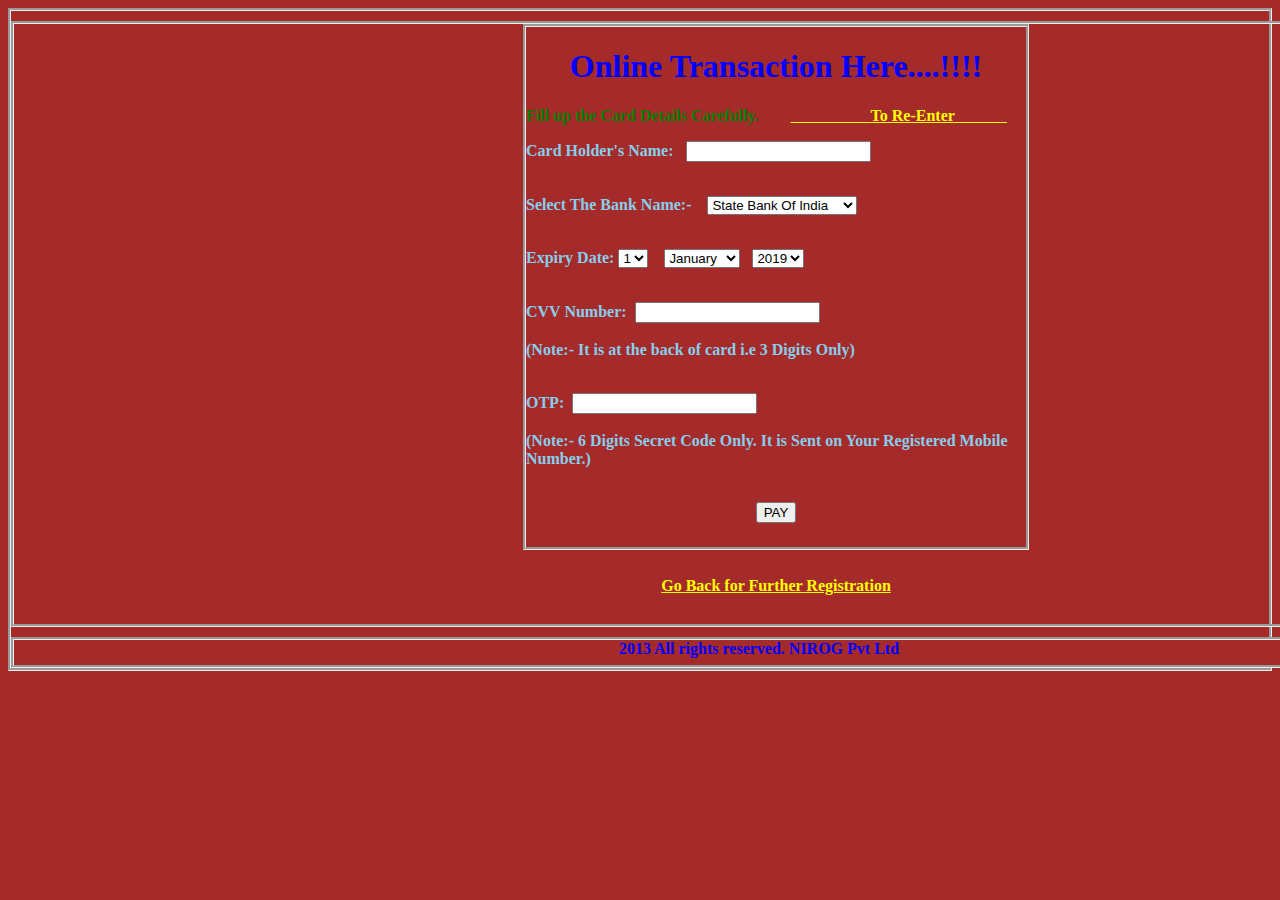
<file: pay.html>
<!DOCTYPE html>
<html>
<head>
<link rel="stylesheet" type="text/css" href="pp.css"></link>
</head>
<body style="background-color:brown">
<div class="page">
<div class="bodypart">
<div class="imagepart">
</div>
<div class="logpart">
</div>

<div class="newspart">

<h1 style="color:blue"><b> Online Transaction  Here....!!!!</b></h1>
<h4 style="color:green"><b>Fill up the Card Details Carefully. &nbsp;&nbsp;&nbsp;&nbsp;&nbsp;&nbsp;
<a href="pay.html" style="color:yellow">&nbsp;&nbsp;&nbsp;
&nbsp;&nbsp;&nbsp;&nbsp;&nbsp;&nbsp;&nbsp;&nbsp;&nbsp;&nbsp;&nbsp;
&nbsp;&nbsp;&nbsp;&nbsp;<b>To Re-Enter</b>&nbsp;&nbsp;&nbsp;&nbsp;&nbsp;&nbsp;&nbsp;&nbsp;&nbsp;&nbsp;&nbsp;&nbsp;&nbsp;</a><br>
 <p style="color:skyblue"><b>Card Holder's Name:&nbsp;&nbsp;&nbsp;<input type="text" name="fullname"></b><br><br></p>

<p style="color:skyblue"><b>Select The Bank Name:-  &nbsp;&nbsp; <select name="mm">
    <option value="o">State Bank Of India</option>
    <option value="s">Bandhan  Bank</option>
    <option value="f" >Kotak Mahindra Bank</option>
    <option value="i">Oriental Bank</option>
  </select></b><br><br>

 <p style="color:skyblue"><b>Expiry Date:</b>&nbsp;<select name="fddffdfd">
    <option value="e">1</option>
    <option value="d">2</option>
    <option value="c">3</option>
    <option value="b">4</option>
  </select>
 &nbsp;&nbsp; <select name="mm">
    <option value="o">January</option>
    <option value="s">February</option>
    <option value="f" >March</option>
    <option value="i">April</option>
  </select>
&nbsp;&nbsp;<select name="yy">
    <option value="z">2019</option>
    <option value="y">2020</option>
    <option value="u" >2021</option>
    <option value="h">2022</option>
  </select> <br> <br></p>
<p style="color:skyblue"><b>CVV Number:&nbsp;&nbsp;<input type="text" name="ame"></b><br><br>(Note:- It is at the back of card i.e 3 Digits Only)<br><br></p>
<p style="color:skyblue"><b>OTP:&nbsp;&nbsp;<input type="text" name="ame"></b><br><br>(Note:- 6 Digits Secret Code Only. It is Sent on Your Registered Mobile Number.)<br><br></p>
<center><button type="button" onclick="alert('Thank You....!!!!!!  You have done the Payment....!!!!')">PAY</button> </center><br><br><br>
<a href="web.html" style="color:yellow">
<b><center>Go Back for Further Registration</center></b></a><br><br><br>

</form>
</div>
</div>

<div class="footerpart">
<center><span style="color:blue">2013 All rights reserved. NIROG Pvt Ltd</span></center>
</div>
</div>
</body>
</html>
</file>
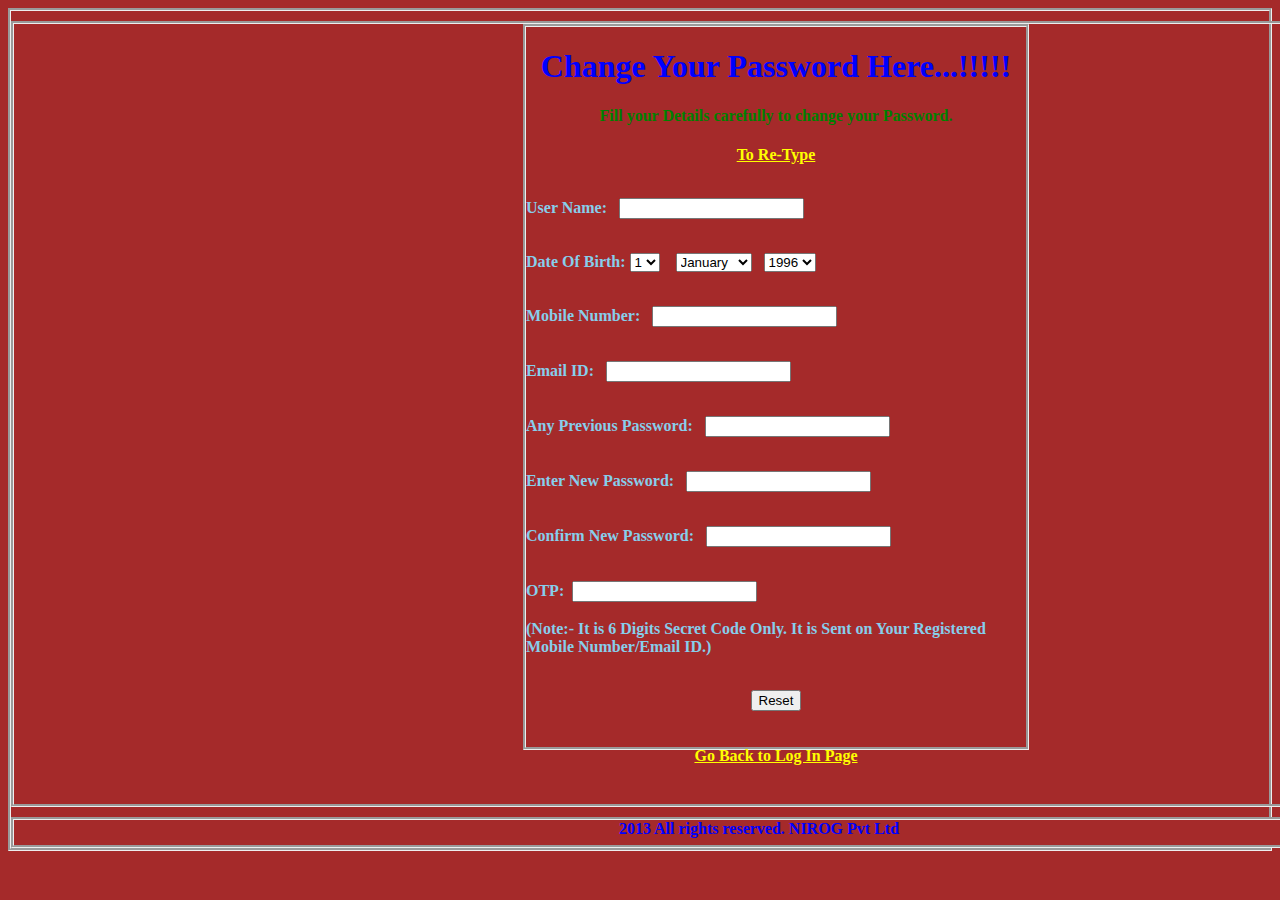
<file: psw.html>
<!DOCTYPE html>
<html>
<head>
<link rel="stylesheet" type="text/css" href="psw.css"></link>
</head>
<body style="background-color:brown">
<div class="page">
<div class="bodypart">
<div class="imagepart">
</div>
<div class="logpart">
</div>

<div class="newspart">

<h1 style="color:blue"><b><center>Change Your Password Here...!!!!!</center></b></h1>
<h4 style="color:green"><b><center>Fill your Details carefully to change your Password.</center></h4>
<a href="psw.html" style="color:yellow"><b><center>To Re-Type</center></b></a><br>
 <p style="color:skyblue"><b>User Name:&nbsp;&nbsp;&nbsp;<input type="text" name="fullname"></b><br><br></p>
 <p style="color:skyblue"><b>Date Of Birth:</b>&nbsp;<select name="fddffdfd">
    <option value="e">1</option>
    <option value="d">2</option>
    <option value="c">3</option>
    <option value="b">4</option>
  </select>
 &nbsp;&nbsp; <select name="mm">
    <option value="o">January</option>
    <option value="s">February</option>
    <option value="f" >March</option>
    <option value="i">April</option>
  </select>
&nbsp;&nbsp;<select name="yy">
    <option value="z">1996</option>
    <option value="y">1997</option>
    <option value="u" >1998</option>
    <option value="h">1999</option>
  </select> <br> <br></p>
 <p style="color:skyblue"><b>Mobile Number:&nbsp;&nbsp;&nbsp;<input type="text" name="fullname"></b><br><br></p>
 <p style="color:skyblue"><b>Email ID:&nbsp;&nbsp;&nbsp;<input type="text" name="fullname"></b><br><br></p>
 <p style="color:skyblue"><b>Any Previous Password:&nbsp;&nbsp;&nbsp;<input type="text" name="fullname"></b><br><br></p>
 <p style="color:skyblue"><b>Enter New Password:&nbsp;&nbsp;&nbsp;<input type="text" name="fullname"></b><br><br></p>
 <p style="color:skyblue"><b>Confirm New Password:&nbsp;&nbsp;&nbsp;<input type="text" name="fullname"></b><br><br></p>
<p style="color:skyblue"><b>OTP:&nbsp;&nbsp;<input type="text" name="ame"></b><br><br>(Note:- It is  6 Digits Secret Code Only. It is Sent on Your Registered Mobile Number/Email ID.)<br><br></p>
<center><button type="button" onclick="alert('Thank You....!!!!!!  You have successfully changed your password....!!!!')">Reset</button> </center><br><br>
<a href="ss.html" style="color:yellow">
<center><b>Go Back to Log In Page </b></a></center><br><br>

</form>
</div>
</div>

<div class="footerpart">
<center><span style="color:blue">2013 All rights reserved. NIROG Pvt Ltd</span></center>
</div>
</div>
</body>
</html>
</file>
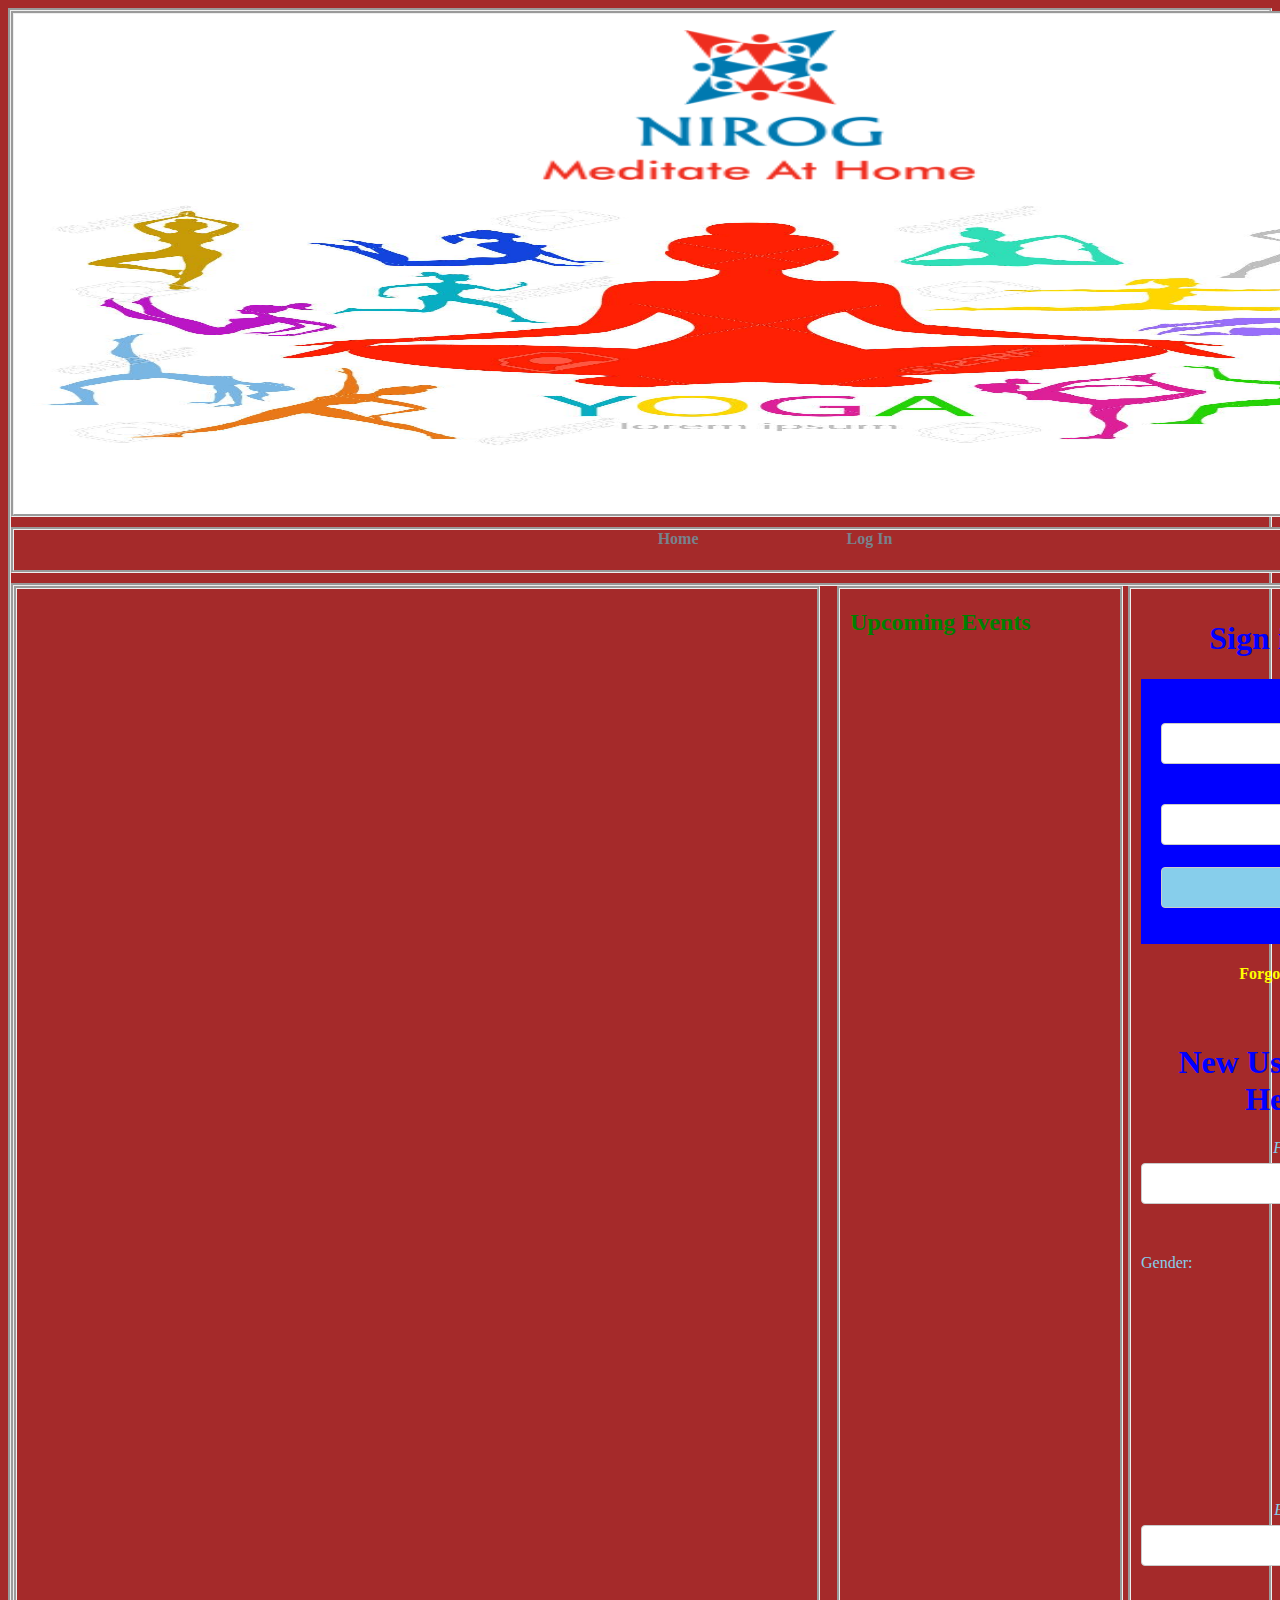
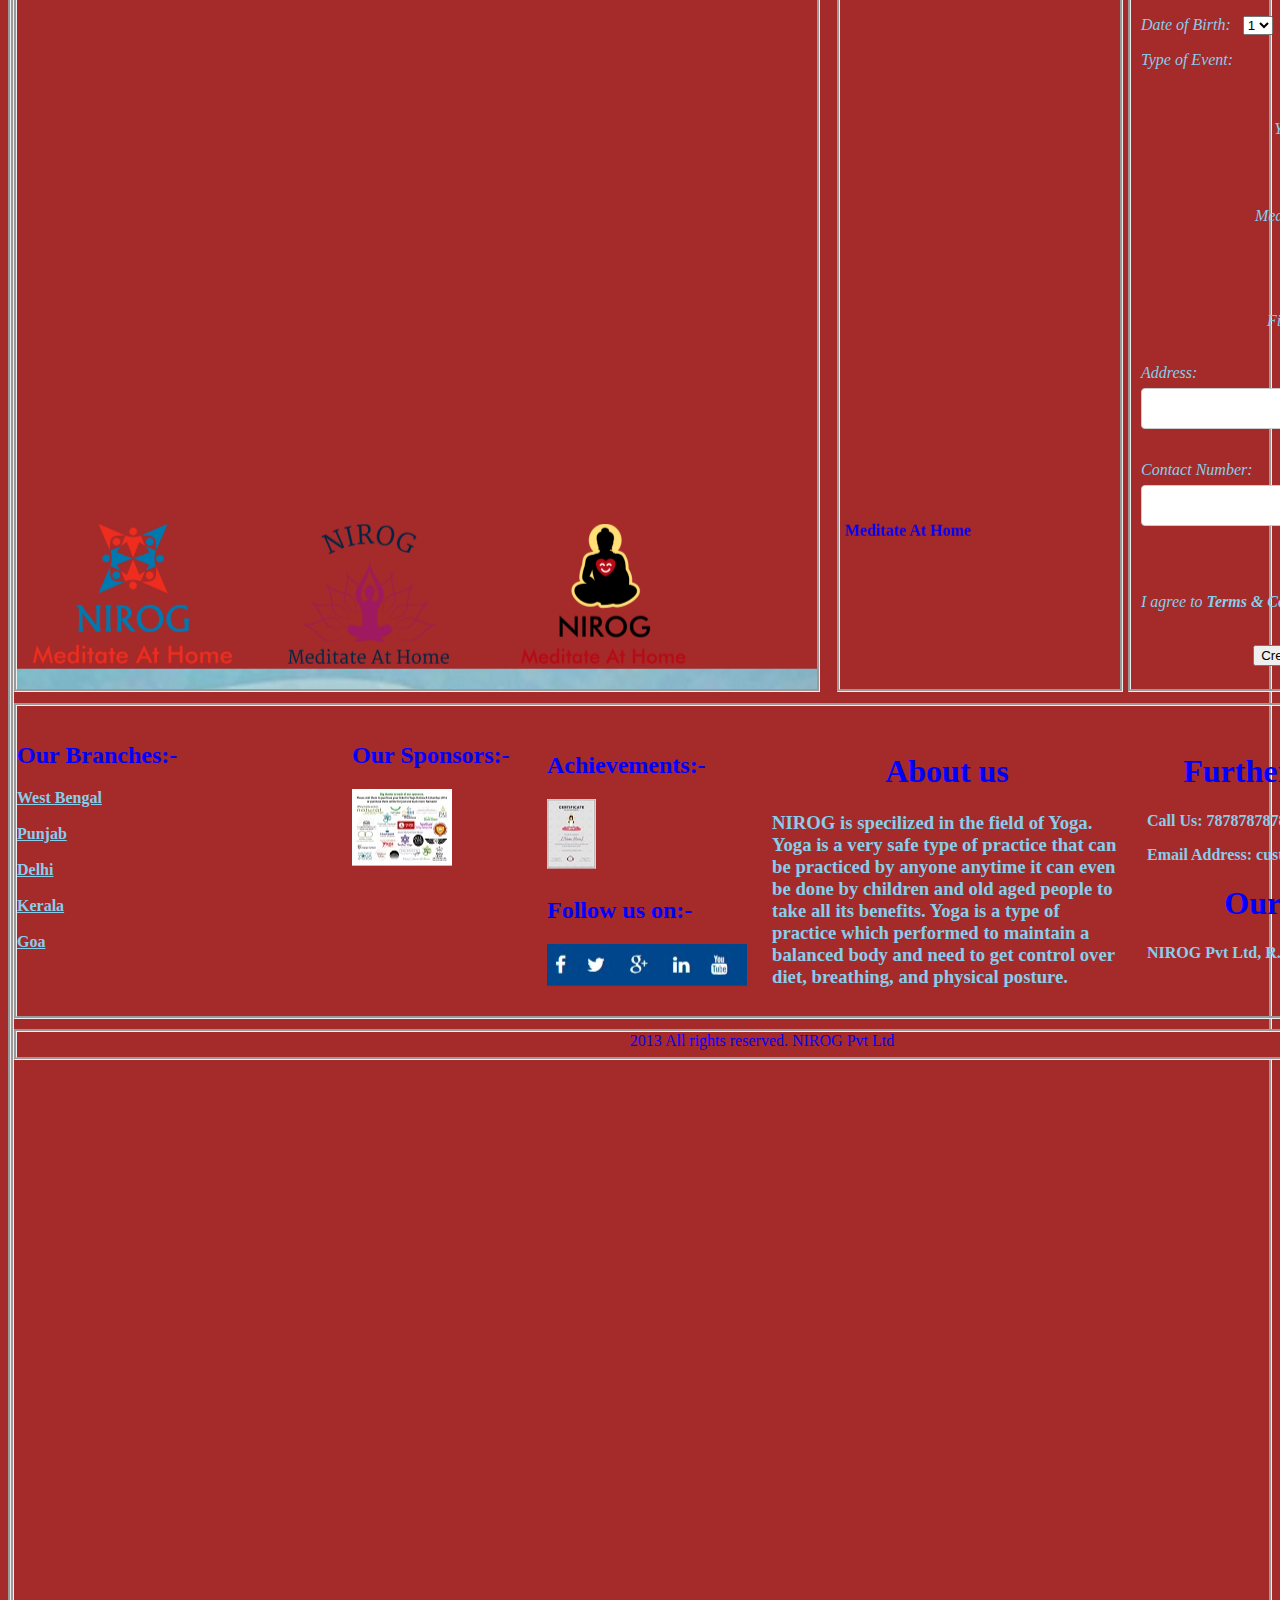
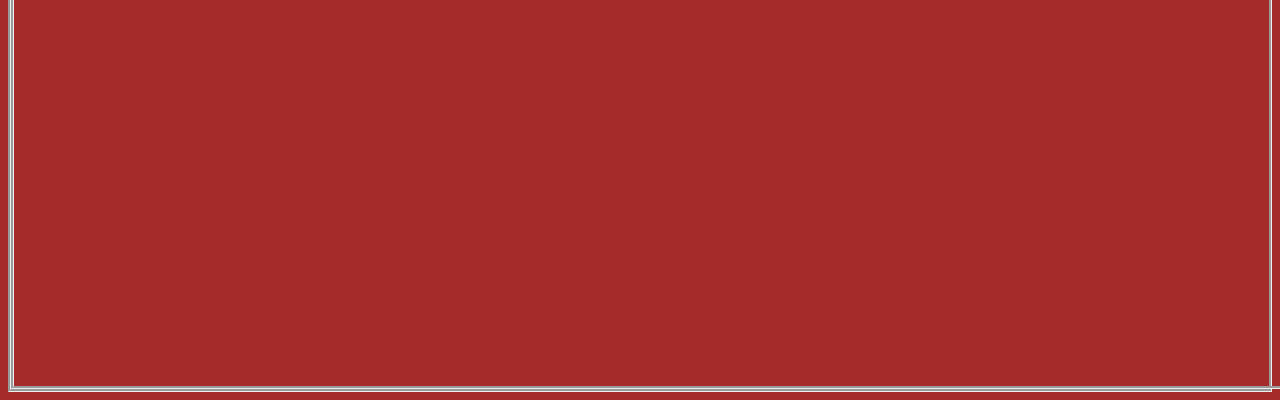
<file: ss.html>
<!DOCTYPE html>
<html>
<head>
<link rel="stylesheet" type="text/css" href="ll.css"></link>
<style>

    input {
      width: 100%;
      padding: 12px;
      border: 1px solid #ccc;
      border-radius: 4px;
      box-sizing: border-box;
      margin-top: 6px;
      margin-bottom: 16px;
    }
    
    /* Style the submit button */
    input[type=submit] {
      background-color: skyblue;
      color: white;
    }
    .container {
      background-color:blue;
      padding: 20px;
    }
    
    
    #message {
      display:none;
      background:blue;
      color:violet;
      position: relative;
      padding: 20px;
      margin-top: 10px;
    }
    
    #message p {
      padding: 10px 35px;
      font-size: 18px;
    }
    
    .valid {
      color: skyblue;
    }
    
    .valid:before {
      position: relative;
      left: -35px;
      content: "?";
    }
    
    .invalid {
      color: red;
    }
    
    .invalid:before {
      position: relative;
      left: -35px;
      content: "?";
    }
    </style>

</head>
<body style="background-color:brown">
<div class="page">
<div class="headerpart">
<p><center><img src="k.jpg" width="500" height="150" alt="fjfhfd.jpg"></center></p>
<p><center><img src="l.jpg" width="1490" height="250" alt=dgffg.jpg""></center></p>
</div>
<div class="linkspart">
<center>
<a href="web.html">&nbsp&nbsp;&nbsp;&nbsp;&nbsp&nbsp;&nbsp;&nbsp&nbsp;&nbsp&nbsp;<b>Home</b>&nbsp;&nbsp&nbsp&nbsp;&nbsp;&nbsp;&nbsp&nbsp;&nbsp;&nbsp&nbsp;&nbsp&nbsp;&nbsp;&nbsp;</a>
<a href="web.html">&nbsp;&nbsp;&nbsp;&nbsp;&nbsp;&nbsp&nbsp;&nbsp;&nbsp&nbsp;&nbsp;&nbsp&nbsp;&nbsp;&nbsp&nbsp;&nbsp;&nbsp&nbsp;&nbsp;&nbsp;<b>Log In</b>&nbsp;&nbsp;&nbsp;</a>
</center>
</div>
<div class="bodypart">
<div class="imagepart">
 <marquee behavior="scroll" direction="up" height="100%" scrollamount="20"   
         onmouseover="this.stop();"
           onmouseout="this.start();">
<h3 style="color:skyblue> Advertisement</h3>
  </marquee>
 <marquee behavior="scroll" direction="up" height="100%" scrollamount="20"   
         onmouseover="this.stop();"
           onmouseout="this.start();">

 <img src="k.jpg"alt="k.jpg">
    <img src="i.jpg"alt="i.jpg">
    <img src="j.jpg" alt="j.jpg">
    <img src="d.jpg"alt="d.jpg">
    <img src="c.jpg" alt="c.jpg">
    <img src="b.jpg"alt="b.jpg">

 <img src="k.jpg"alt="k.jpg">
    <img src="i.jpg"alt="i.jpg">
    <img src="j.jpg" alt="j.jpg">
    <img src="d.jpg"alt="d.jpg">
    <img src="c.jpg" alt="c.jpg">
    <img src="b.jpg"alt="b.jpg">

 <img src="k.jpg"alt="k.jpg">
    <img src="i.jpg"alt="i.jpg">
    <img src="j.jpg" alt="j.jpg">
    <img src="d.jpg"alt="d.jpg">
    <img src="c.jpg" alt="c.jpg">
    <img src="b.jpg"alt="b.jpg">

 <img src="k.jpg"alt="k.jpg">
    <img src="i.jpg"alt="i.jpg">
    <img src="j.jpg" alt="j.jpg">
    <img src="d.jpg"alt="d.jpg">
    <img src="c.jpg" alt="c.jpg">
    <img src="b.jpg"alt="b.jpg">
  </marquee>
</div>
<div class="logpart">
<h1 style="color:blue">Sign in/Sign Up</h1>
    <div class="container">
      <form action="web.html">
        <label for="usrname" style="color:skyblue"><center><b>Username</b></center></label>
        <input type="text" id="usrname" name="usrname" required>
    
       <label for="psw" style="color:skyblue"><center><b>Password</b></center></label>
        <input type="password" id="psw" name="psw" pattern="(?=.*\d)(?=.*[a-z])(?=.*[A-Z]).{8,}" title="Must contain at least one number and one uppercase and lowercase letter, and at least 8 or more characters" required>
        
        <input type="submit" value="Submit">
      </form>

</div>


<h4 style="color:yellow"><b> <center> Forgot Password....!!!!</center></b></h4>
 <a href="psw.html"><center>Click Here</center>
</a>
</form>
<h1 style="color:blue"><center><b> New User....Register Here....!!!!</b></center></h1>
<form>
 <cite style="color:skyblue"><center>Full Name:&nbsp;&nbsp;&nbsp;<input type="text" name="fullname"></center><br></cite>
<p style="color:skyblue">Gender:</p>
 <cite style="color:skyblue"> <center><input type="radio" name="gender" value="male"> Male</center></cite><br>
 <cite style="color:skyblue"> <center><input type="radio" name="gender" value="female"> Female</center></cite><br>
 <cite style="color:skyblue"> <center><input type="radio" name="gender" value="others"> Others</center></cite><br>
 <cite style="color:skyblue"><center>E-Mail ID:&nbsp;&nbsp;&nbsp;<input type="text" name="fullname"></center><cite><br>
<p style="color:skyblue">Date of Birth:&nbsp;&nbsp;&nbsp;<select name="dob">
    <option value="e">1</option>
    <option value="d">2</option>
    <option value=c">3</option>
    <option value="b">4</option>
  </select>
 &nbsp;&nbsp; <select name="mm">
    <option value="o">January</option>
    <option value="s">February</option>
    <option value="f" >March</option>
    <option value="i">April</option>
  </select>
&nbsp;&nbsp;<select name="yy">
    <option value="z">1991</option>
    <option value="y">1992</option>
    <option value="u" >1993</option>
    <option value="h">1994</option>
  </select><br></p>
<p style="color:skyblue">Type of Event:&nbsp;</p>
<p style="color:skyblue"><center><input type="radio" name="g" value="yog">Yoga Session</center><br></p>
<p style="color:skyblue">  <center><input type="radio" name="g" value="med">Meditation Session</center><br></p>
 <p style="color:skyblue"><center>&nbsp;&nbsp;&nbsp;&nbsp; &nbsp; &nbsp;&nbsp;&nbsp;&nbsp;&nbsp;&nbsp;&nbsp;&nbsp;&nbsp;&nbsp;&nbsp;&nbsp;&nbsp;&nbsp;&nbsp;&nbsp; <input type="radio" name="g" value="fit">Fitness Session</center><br></p>
<p style="color:skyblue">Address:&nbsp;&nbsp;<input type="text" name="address"><br></p>
<p style="color:skyblue">Contact Number:&nbsp;&nbsp;<input type="text" name="ame"><br></p>
  <p  style="color:skyblue"><input type="checkbox" name="veh3" value="Boat" >I agree to <b>Terms & Conditions</b> of <b>NIROG.</b><br><br></p>
<center><button type="button" onclick="alert('Thank You....!!!!!!  Your Account is Created....Now You can log in to your account....!!!!')">Create an Account</button><br><br><center>
</form>
</div>
<div class="newspart">
<h2>Upcoming Events</h2>
<div class="news">
<marquee direction="up" height="100%" onmouseover="this.stop();" onmouseout="this.start();">
<h4>Meditate At Home</h4>
<p style="color:skyblue"><b>We are organising Meditate At Home  to rejuvenate your life and make it blissful.</b></p>
<a href="news.html">Click Here to Know More.....!!!!</a>
<h4>Yoga Day</h4>
<p style="color:skyblue"><b>We are celebrating Yoga Day. Join Us...!!</b></p>
<a href="news.html">Click Here to Know More.....!!!!</a>
<h4>Talk With Yoga Mentors</h4>
<p style="color:skyblue"><b>We are Organising a small talk with the eminent mentors of Yoga And Meditation.</b></p>
<a href="news.html">Click Here to Know More.....!!!!</a>
<h4>Breathing is an Excercise</h4>
<p style="color:skyblue"><b>We are organising an event for Breathing is An Exercise.</b></p>
<a href="news.html">Click Here to Know More.....!!!!</a>
<h4>Live Session on Health And Fitness</h4>
<p style="color:skyblue"><b>We are organising a live session where you can understand the important of health and fitness. </b></p>
<a href="news.html">Click Here to Know More.....!!!!</a>
<h4>Webinar on Yoga And Meditation</h4>
<p style="color:skyblue"><b> We are organisingan event for  all people to let you kmow how important is it to give time yourself time and do yoga or meditation. </b> </p>
<a href="news.html">Click Here to Know More.....!!!!</a>
<h4>Yog Summit</h4>
<p style="color:skyblue"><b>We are organising a summit for Yoga And Meditate to make healthy living society.</b></p>
<a href="news.html">Click Here to Know More.....!!!!</a>
<h4>Training And Internships</h4>
<p style="color:skyblue"><b> If you want to get with NIROG , then come join us.</b></p>
<a href="news.html">Click Here to Know More.....!!!!</a>
</marquee>
</div>
</div>
<div class="frther">
<p>
<img�src="jul.jpg"�alt="kk.jpg">
</p>
<div class="info">
<h2 style="color:Blue">
Our Branches:-
</h2>
<a href="web.html" style="color:skyblue"><b>West Bengal</b></a><br><br>
<a href="web.html" style="color:skyblue"><b>Punjab</b></a><br><br>
<a href="web.html" style="color:skyblue"><b>Delhi</b></a><br><br>
<a href="web.html" style="color:skyblue"><b>Kerala</b></a><br><br>
<a href="web.html" style="color:skyblue"><b>Goa</b></a><br><br>
</div>

<div class="add">
<h1  style="color:blue">
Further Assistance:-
</h1>
<p  style="color:skyblue">
<b>Call Us: 7878787878</b>
</p>
<p  style="color:skyblue">
<b>Email Address: customercare@nirog.co.in</b>
</p>
<h1  style="color:blue">
Our Address:-
</h1>
<p  style="color:skyblue">
<b>NIROG Pvt Ltd, R.K.Street, Punjab:-322123</b>
</p>
</div>
<div class="ltn">
<h1  style="color:blue">
About us
</h1>
<h3  style="color:skyblue"><b>NIROG is specilized in the field of Yoga. Yoga is a very safe type of practice that can be practiced by anyone anytime it can even be done by children and old aged people to take all its benefits.

Yoga is a type of practice which performed to maintain a balanced body and need to get control over diet, breathing, and physical posture.</b> <h3>
</div>
<div class="aptn">
<h2 style="color:Blue">
Achievements:-
</h2>
<p>
<marquee behavior="scroll" direction="up" height="100%" scrollamount="2" onmouseover="this.stop();" onmouseout="this.start();">
 <img src="m.jpg"alt="aaaa.jpg">
  </marquee>
</p>
<h2 style="color:Blue">
Follow us on:-
</h2>
<p>
<marquee behavior="scroll" direction="up" height="100%" scrollamount="2" onmouseover="this.stop();" onmouseout="this.start();">
 <img src="ju.jpg"alt="aaaa.jpg">
  </marquee>
</p>
</div>
<div class="sponsors">
<h2 style="color:Blue">
Our Sponsors:-
</h2>
<p>
<marquee behavior="scroll" direction="up" height="100%" scrollamount="2" onmouseover="this.stop();" onmouseout="this.start();">
 <img src="n.jpg"alt="aaaa.jpg">
</marquee>
</p>
</div>
</div>
<div class="footerpart">
<center><span style="color:blue">2013 All rights reserved. NIROG Pvt Ltd</span></center>
</div>

</div>
</body>
</html>
</file>
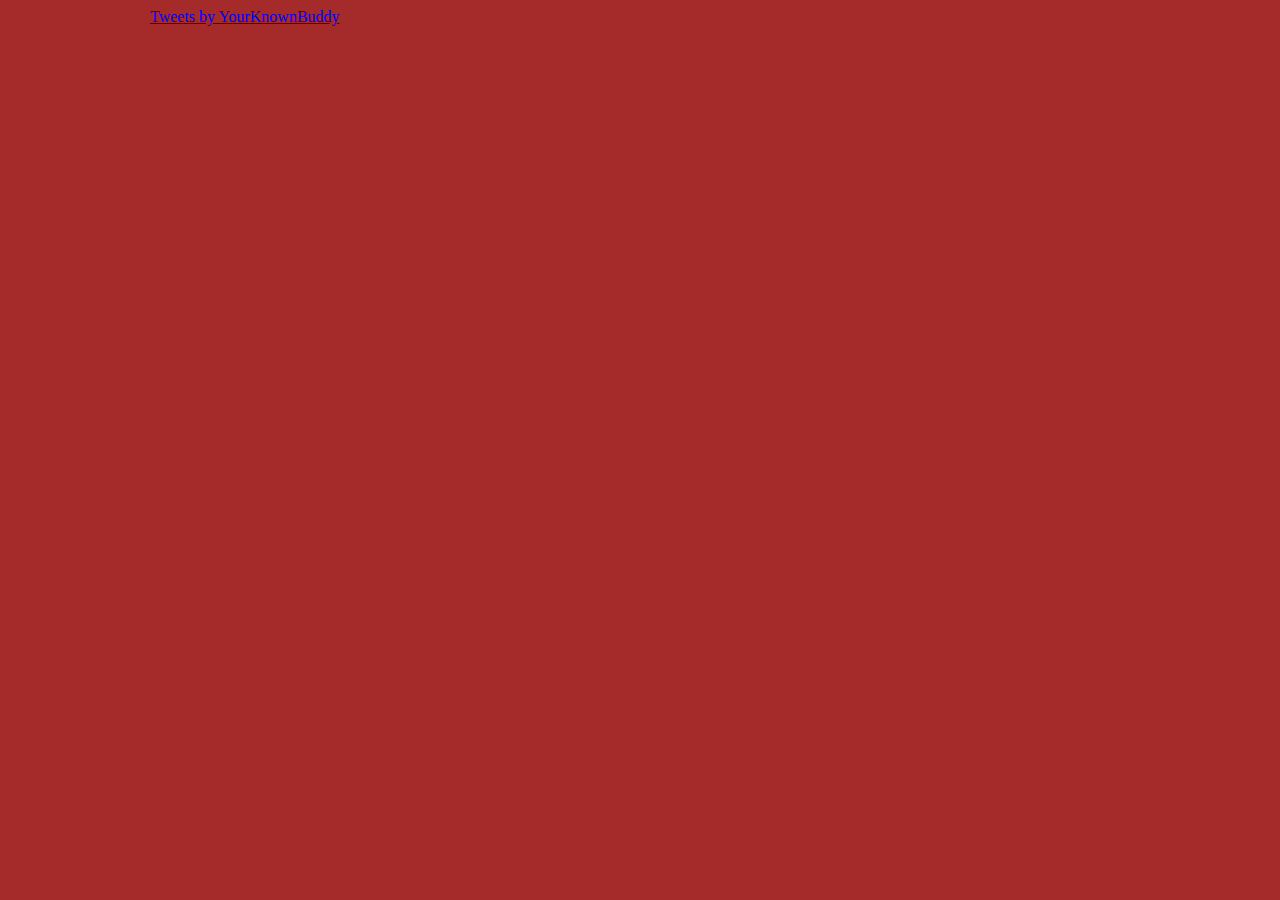
<file: Twitterfeeds.html>
<html lang="en">
<head>
    <meta charset="UTF-8">
    <meta name="viewport" content="width=device-width, initial-scale=1.0">
    <title>TwitterFeed</title>
</head>
    <body bgcolor="brown" leftmargin="150px">
        <a style="align-self: center;" class="twitter-timeline" data-lang="en" data-width="1200" data-theme="dark" href="https://twitter.com/YourKnownBuddy?ref_src=twsrc%5Etfw">Tweets by YourKnownBuddy</a> <script async src="https://platform.twitter.com/widgets.js" charset="utf-8"></script>
        </body>
</html>
</file>
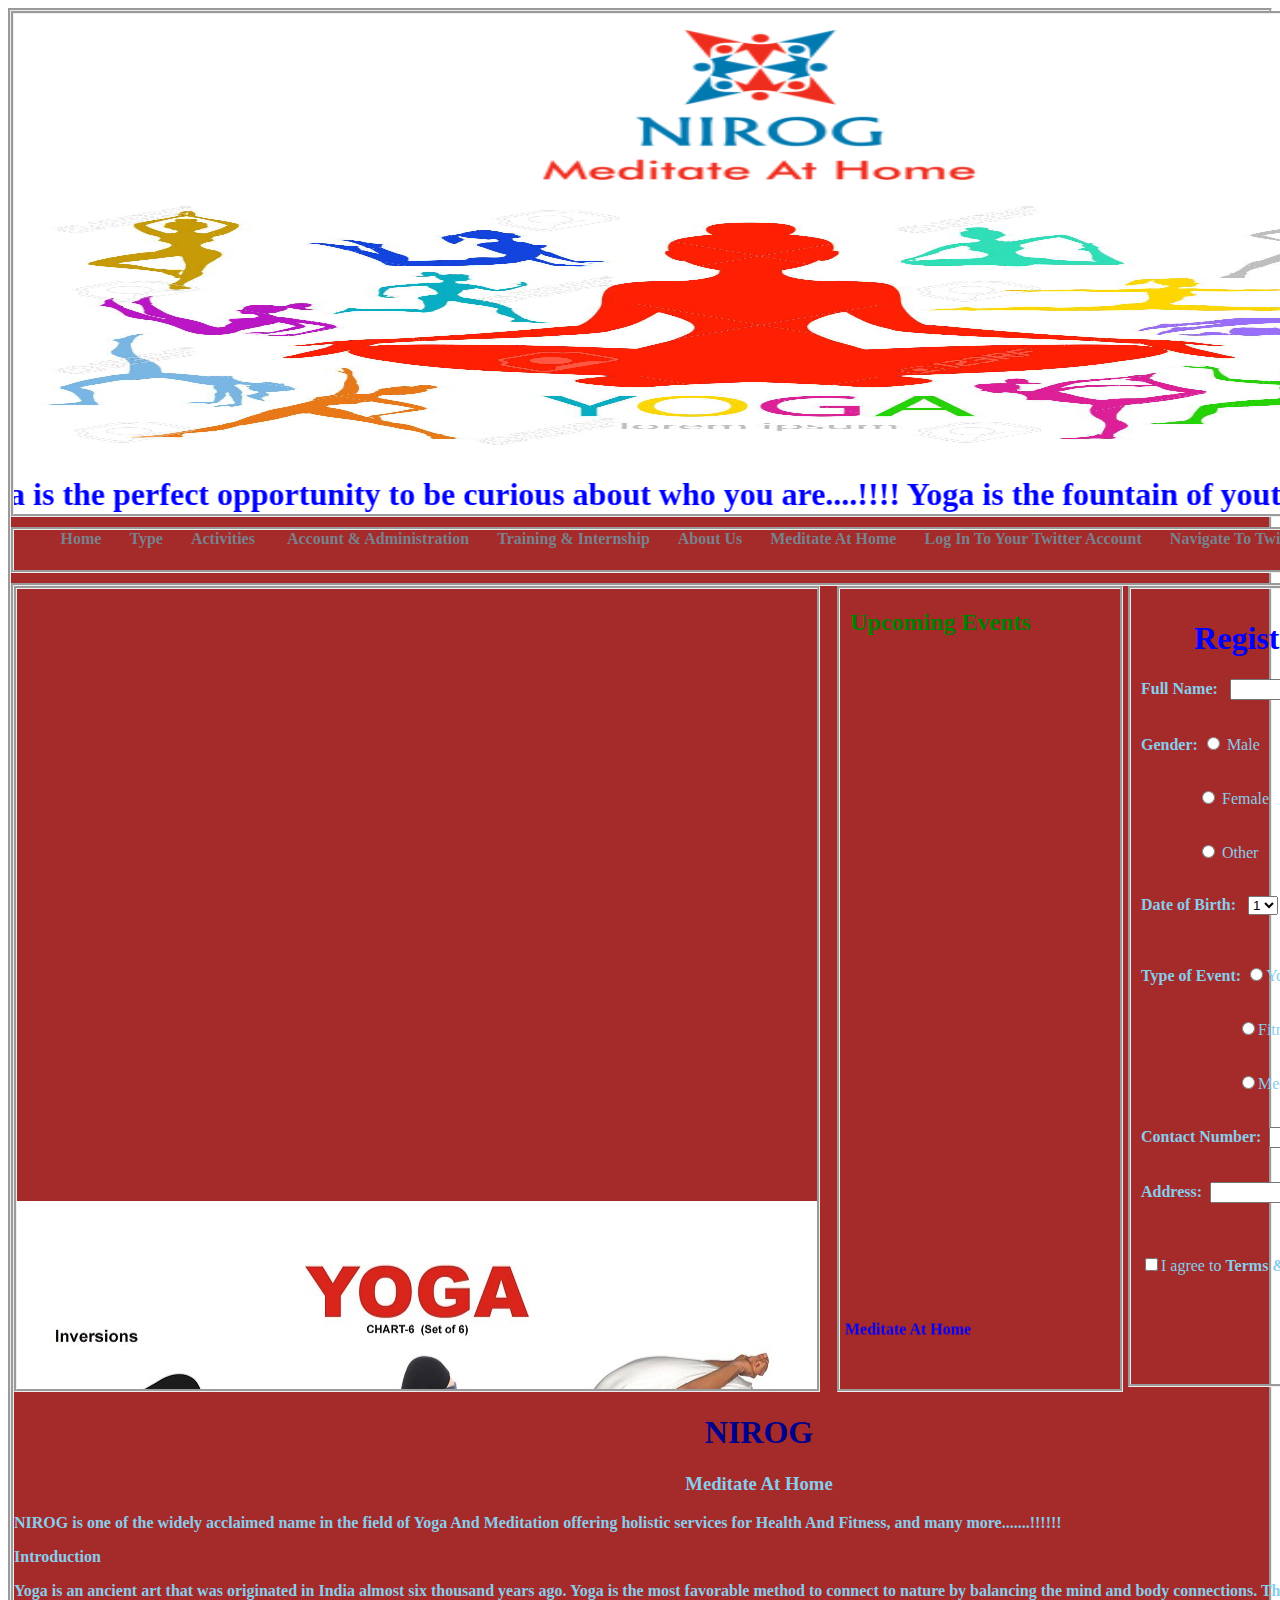
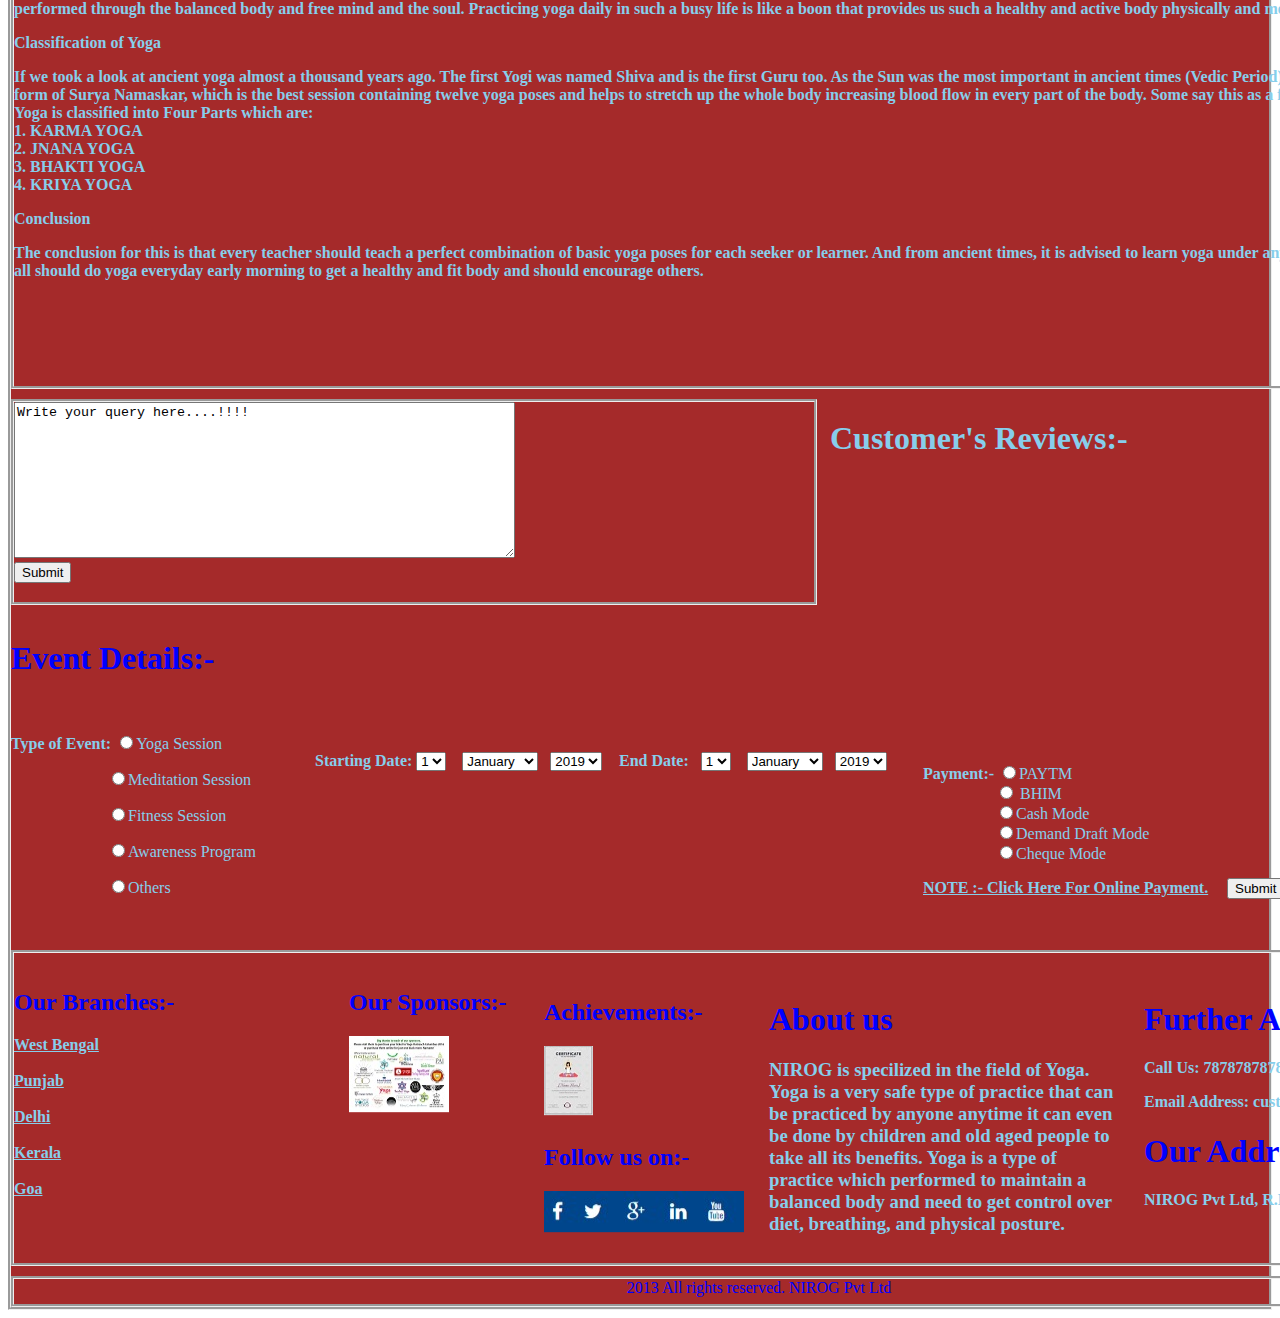
<file: web.html>
<!DOCTYPE html>
<html>
<head>
<meta name="viewport" content="width=device-width", intial-scale="1.0">
<link rel="stylesheet" type="text/css" href="css.css"></link>
</head>
<body>
<div class="page">
<div class="headerpart">
<p><center><img src="k.jpg" width="500" height="150" alt="fjfhfd.jpg"></center></p>
<p><center><img src="l.jpg" width="1490" height="250" alt=dgffg.jpg""></center></p>
 <h1 style="color:blue"><b><marquee behavior="alternate" direction="left">Yoga is the perfect opportunity to be curious about who you are....!!!! Yoga is the fountain of youth. You�re only as young as your spine is flexible.....!!!! Yoga teaches us to cure what need not be endured and endure what cannot be cured.....!!!! The attitude of gratitude is the highest yoga....!!!! </marquee></b></h1>
</div>
<div class="linkspart">
<center>
<a href="web.html">&nbsp;&nbsp;&nbsp;<b>Home</B>&nbsp;&nbsp;&nbsp;</a>
<a href="https://yogamedicine.com/guide-types-yoga-styles/">&nbsp;&nbsp;&nbsp;<b>Type</B>&nbsp;&nbsp;&nbsp;</a>
<a href="web.html">&nbsp;&nbsp;&nbsp;<b>Activities</B>&nbsp;&nbsp;&nbsp;&nbsp;</a>
<a href="web.html">&nbsp;&nbsp;&nbsp;<b>Account & Administration</B>&nbsp;&nbsp;&nbsp;</a>
<a href="web.html">&nbsp;&nbsp;&nbsp;<b>Training & Internship</B>&nbsp;&nbsp;&nbsp;</a>
<a href="web.html">&nbsp;&nbsp;&nbsp;<b>About Us</B>&nbsp;&nbsp;&nbsp;</a>
<a href="index.html">&nbsp;&nbsp;&nbsp;<b>Meditate At Home</B>&nbsp;&nbsp;&nbsp;</a>
<a href="https://twitter.com/">&nbsp;&nbsp;&nbsp;<b>Log In To Your Twitter Account</B>&nbsp;&nbsp;&nbsp;</a>
<a href="Twitterfeeds.html">&nbsp;&nbsp;&nbsp;<b>Navigate To Twitter Feeds</B>&nbsp;&nbsp;&nbsp;</a>
<a href="ss.html"><b>&nbsp;&nbsp;&nbsp;&nbsp;&nbsp;&nbsp;Log Out</b>&nbsp;&nbsp;&nbsp;&nbsp;&nbsp;&nbsp;</a>
</center>
</div>
<div class="bodypart">
<div class="imagepart">
 <marquee behavior="scroll" direction="up" height="100%" scrollamount="20" onmouseover="this.stop();" onmouseout="this.start();">
 <img src="g.jpg"alt="aaaa.jpg">
    <img src="h.jpg"alt="bb.jpg">
    <img src="f.jpg" alt="cc.jpg">
    <img src="e.jpg"alt="dd.jpg">
    <img src="g.jpg" alt="ee.jpg">
    <img src="h.jpg"alt="ff.jpg">
    <img src="f.jpg" alt="hh.jpg">
    <img src="e.jpg"alt="jj.jpg">
    <img src="g.jpg" alt="kk.jpg">
 <img src="g.jpg"alt="aaaa.jpg">
    <img src="h.jpg"alt="bb.jpg">
    <img src="f.jpg" alt="cc.jpg">
    <img src="e.jpg"alt="dd.jpg">
    <img src="g.jpg" alt="ee.jpg">
    <img src="h.jpg"alt="ff.jpg">
    <img src="f.jpg" alt="hh.jpg">
    <img src="e.jpg"alt="jj.jpg">
    <img src="g.jpg" alt="kk.jpg">
 <img src="g.jpg"alt="aaaa.jpg">
    <img src="h.jpg"alt="bb.jpg">
    <img src="f.jpg" alt="cc.jpg">
    <img src="e.jpg"alt="dd.jpg">
    <img src="g.jpg" alt="ee.jpg">
    <img src="h.jpg"alt="ff.jpg">
    <img src="f.jpg" alt="hh.jpg">
    <img src="e.jpg"alt="jj.jpg">
    <img src="g.jpg" alt="kk.jpg">
 <img src="g.jpg"alt="aaaa.jpg">
    <img src="h.jpg"alt="bb.jpg">
    <img src="f.jpg" alt="cc.jpg">
    <img src="e.jpg"alt="dd.jpg">
    <img src="g.jpg" alt="ee.jpg">
    <img src="h.jpg"alt="ff.jpg">
    <img src="f.jpg" alt="hh.jpg">
    <img src="e.jpg"alt="jj.jpg">
    <img src="g.jpg" alt="kk.jpg">

  </marquee>
</div>
<div class="logpart">
<h1 style="color:blue"><b>Registration Here</b></h1>
<form>
<p  style="color:skyblue"> <b>Full Name:</b>&nbsp;&nbsp;&nbsp;<input type="text" name="fullname"><br><br></p>
<p  style="color:skyblue"><b>Gender:</b>&nbsp;<input type="radio" name="gender" value="male"> Male<br><br></p>
 <p  style="color:skyblue"> &nbsp;&nbsp;&nbsp;&nbsp;&nbsp;&nbsp;&nbsp;&nbsp;&nbsp;&nbsp;&nbsp;&nbsp;&nbsp;&nbsp;<input type="radio" name="gender" value="female"> Female<br><br></p>
<p  style="color:skyblue"> &nbsp;&nbsp;&nbsp;&nbsp;&nbsp;&nbsp;&nbsp;&nbsp;&nbsp;&nbsp;&nbsp;&nbsp;&nbsp; <input type="radio" name="gender" value="other"> Other<br><br></p>
<p  style="color:skyblue"><b>Date of Birth:</b>&nbsp;&nbsp;&nbsp;<select name="dob"></p>
    <option value="e">1</option>
    <option value="d">2</option>
    <option value=c">3</option>
    <option value="b">4</option>
  </select>
 &nbsp;&nbsp; <select name="mm">
    <option value="o">January</option>
    <option value="s">February</option>
    <option value="f" >March</option>
    <option value="i">April</option>
  </select>
&nbsp;&nbsp;<select name="yy">
    <option value="z">1991</option>
    <option value="y">1992</option>
    <option value="u" >1993</option>
    <option value="h">1994</option>
  </select></p><br>
<p  style="color:skyblue"><b>Type of Event:</b>&nbsp;<input type="radio" name="g" value="yoga">Yoga Session<br><br></p>
 <p  style="color:skyblue">&nbsp;&nbsp;&nbsp;&nbsp; &nbsp; &nbsp;&nbsp;&nbsp;&nbsp;&nbsp;&nbsp;&nbsp;&nbsp;&nbsp;&nbsp;&nbsp;&nbsp;&nbsp;&nbsp;&nbsp;&nbsp; <input type="radio" name="g" value="Health">Fitness Session<br><br></p>
 <p  style="color:skyblue"> &nbsp;&nbsp;&nbsp;&nbsp;&nbsp; &nbsp;&nbsp;&nbsp;&nbsp;&nbsp;&nbsp;&nbsp;&nbsp;&nbsp;&nbsp;&nbsp;&nbsp;&nbsp;&nbsp;&nbsp;&nbsp;&nbsp;&nbsp;<input type="radio" name="g" value="Med">Meditation At Home<br><br></p>
<p  style="color:skyblue"><b>Contact Number:</b>&nbsp;&nbsp;<input type="text" name="ame"><br><br></p>

<p  style="color:skyblue"><b>Address:</b>&nbsp;&nbsp;<input type="text" name="address"><br><br><br></p>
  <p  style="color:skyblue"><input type="checkbox" name="veh3" value="Boat" >I agree to <b>Terms & Conditions</b> of <b>NIROG</b><br><br></p>
<center><button type="button" onclick="alert('Thank You....!!!! You have registered yourself for the upcoming event.')">Submit</button></center>
</form>
</div>
<div class="newspart">
<h2>Upcoming Events</h2>
<div class="news">
<marquee direction="up" height="100%" onmouseover="this.stop();" onmouseout="this.start();">
<h4>Meditate At Home</h4>
<p style="color:skyblue"><b>We are organising Meditate At Home  to rejuvenate your life and make it blissful.</b></p>
<a href="news.html">Click Here to Know More.....!!!!</a>
<h4>Yoga Day</h4>
<p style="color:skyblue"><b>We are celebrating Yoga Day. Join Us...!!</b></p>
<a href="news.html">Click Here to Know More.....!!!!</a>
<h4>Talk With Yoga Mentors</h4>
<p style="color:skyblue"><b>We are Organising a small talk with the eminent mentors of Yoga And Meditation.</b></p>
<a href="news.html">Click Here to Know More.....!!!!</a>
<h4>Breathing is an Excercise</h4>
<p style="color:skyblue"><b>We are organising an event for Breathing is An Exercise.</b></p>
<a href="news.html">Click Here to Know More.....!!!!</a>
<h4>Live Session on Health And Fitness</h4>
<p style="color:skyblue"><b>We are organising a live session where you can understand the important of health and fitness. </b></p>
<a href="news.html">Click Here to Know More.....!!!!</a>
<h4>Webinar on Yoga And Meditation</h4>
<p style="color:skyblue"><b> We are organisingan event for  all people to let you kmow how important is it to give time yourself time and do yoga or meditation. </b> </p>
<a href="news.html">Click Here to Know More.....!!!!</a>
<h4>Yog Summit</h4>
<p style="color:skyblue"><b>We are organising a summit for Yoga And Meditate to make healthy living society.</b></p>
<a href="news.html">Click Here to Know More.....!!!!</a>
<h4>Training And Internships</h4>
<p style="color:skyblue"><b> If you want to get with NIROG , then come join us.</b></p>
<a href="news.html">Click Here to Know More.....!!!!</a>
</marquee>
</div>
</div>
<h1 style="color:darkblue"><center><b>NIROG</b></center></h1>
<h3 style="color:skyblue"><center><b>Meditate At Home</b></center></h1>
<p style="color:skyblue"><b>NIROG is one of the widely acclaimed name in the field of Yoga And Meditation offering holistic services for Health And Fitness, and  many more.......!!!!!!</b></p>
<p style="color:skyblue">
<b> 
Introduction
</b>
</p>
<p style="color:skyblue"> 
<b> 
 Yoga is an ancient art that was originated in India almost six thousand years ago.

Yoga is the most favorable method to connect to nature by balancing the mind and body connections.

This exercise is the type of activity performed through the balanced body and free mind and the soul.

Practicing yoga daily in such a busy life is like a boon that provides us such a healthy and active body physically and mentally too.
</b>
</p>

<p style="color:skyblue">
<b> 
Classification of Yoga
</b>
</p>
<p style="color:skyblue"> 
<b> 

If we took a look at ancient yoga almost a thousand years ago.

The first Yogi was named Shiva and is the first Guru too.

As the Sun was the most important in ancient times (Vedic Period), which later on came in the form of Surya Namaskar, which is the best session containing twelve yoga poses and helps to stretch up the whole body increasing blood flow in every part of the body.

Some say this as a full-body stretch.<br>

Yoga is classified into Four Parts which are:<br>

1. KARMA YOGA<br>

2. JNANA YOGA<br>

3. BHAKTI YOGA<br>

4. KRIYA YOGA<br>
</b>
</p>


<p style="color:skyblue"> 
<b> 
Conclusion
</b>
</p>

<p style="color:skyblue"> 
<b> 
The conclusion for this is that every teacher should teach a perfect combination of basic yoga poses for each seeker or learner.

And from ancient times, it is advised to learn yoga under any yoga guru is the best. And we all should do yoga everyday early morning to get a healthy and fit body and should encourage others.
</b>
</p>

</div>
<div class="query">
<div class="querypart">
<form>
  <textarea name="message" rows="10" cols="60">Write your query here....!!!!</textarea>
  <br>
<button type="button" onclick="alert('Thank You....!!!!  You have registered your query. Your Query will be solved soon.')">Submit</button>
</form>
</div>
<div class="review">
<h3 style="color:skyblue"><b>Advertisement</b></h3>
 <marquee behavior="scroll" direction="left" height="100%" scrollamount="2" onmouseover="this.stop();" onmouseout="this.start();">
 <img src="o.jpg"alt="aaaa.jpg">
    <img src="p.jpg"alt="bb.jpg">
    <img src="q.jpg" alt="cc.jpg">
  </marquee>
</div>
<div class="sponsor">
<h1 style="color:skyblue"><b>Customer's Reviews:-</b></h1>
<marquee behavior="scroll" direction="left" height="100%" scrollamount="2" onmouseover="this.stop();" onmouseout="this.start();">
 <img src="r.jpg"alt="aaaa.jpg">
    <img src="t.png"alt="bb.jpg">
    <img src="r.jpg" alt="cc.jpg">
<img src="t.png"alt="aaaa.jpg">
    <img src="r.jpg"alt="bb.jpg">
  </marquee>
</div>
</div>
<div class="detailspart">
<h1 style="color:blue">Event Details:-</h1> <br>
<div class="type">
<form>
 <p style="color:skyblue"><b>Type of Event:</b>&nbsp;<input type="radio" name="bhher" value="yog">Yoga Session<br></p>
<p style="color:skyblue">  &nbsp;&nbsp;&nbsp;&nbsp;&nbsp;&nbsp;&nbsp;&nbsp;&nbsp;&nbsp;&nbsp;&nbsp;&nbsp;&nbsp;&nbsp;&nbsp;&nbsp;&nbsp;&nbsp;&nbsp;&nbsp;&nbsp;&nbsp;&nbsp;<input type="radio" name="der" value="med">Meditation Session<br></p>
   <p style="color:skyblue"> &nbsp;&nbsp;&nbsp;&nbsp;&nbsp;&nbsp; &nbsp;&nbsp;&nbsp;&nbsp;&nbsp;&nbsp;&nbsp;&nbsp;&nbsp;&nbsp;&nbsp;&nbsp;&nbsp;&nbsp;&nbsp;&nbsp; <input type="radio" name="der" value="fit">Fitness Session<br></p>
   <p style="color:skyblue"> &nbsp;&nbsp;&nbsp;&nbsp;&nbsp;&nbsp; &nbsp;&nbsp;&nbsp;&nbsp;&nbsp;&nbsp;&nbsp;&nbsp;&nbsp;&nbsp;&nbsp;&nbsp;&nbsp;&nbsp;&nbsp;&nbsp; <input type="radio" name="der" value="aw">Awareness Program<br></p>
 <p style="color:skyblue"> &nbsp;&nbsp;&nbsp;&nbsp;&nbsp;&nbsp; &nbsp;&nbsp;&nbsp;&nbsp;&nbsp;&nbsp;&nbsp;&nbsp;&nbsp;&nbsp;&nbsp;&nbsp;&nbsp;&nbsp;&nbsp;&nbsp; <input type="radio" name="der" value="Other">Others<br></p>
</form>
</div>
<div class="startpart">
<form>
 <p style="color:skyblue"><b>Starting Date:</b>&nbsp;<select name="fddffdfd">
    <option value="e">1</option>
    <option value="d">2</option>
    <option value="c">3</option>
    <option value="b">4</option>
  </select>
 &nbsp;&nbsp; <select name="mm">
    <option value="o">January</option>
    <option value="s">February</option>
    <option value="f" >March</option>
    <option value="i">April</option>
  </select>
&nbsp;&nbsp;<select name="yy">
    <option value="z">2019</option>
    <option value="y">2020</option>
    <option value="u" >2021</option>
    <option value="h">2022</option>
  </select> <br><br><br><br> <br><br> <br><br> </p>
</form>
</div>
<div class="endpart">
<form>
<p style="color:skyblue"><b>End Date:</b>&nbsp;&nbsp;&nbsp;<select name="fdgggfgfffb">
    <option value="e">1</option>
    <option value="d">2</option>
    <option value=c">3</option>
    <option value="b">4</option>
  </select>
 &nbsp;&nbsp; <select name="mm">
    <option value="o">January</option>
    <option value="s">February</option>
    <option value="f" >March</option>
    <option value="i">April</option>
  </select>
&nbsp;&nbsp;<select name="yy">
    <option value="z">2019</option>
    <option value="y">2020</option>
    <option value="u" >2021</option>
    <option value="h">2022</option>
  </select><br><br><br><br> <br><br> <br><br> 
</p>
</form>
</div>
<div class="paymentpart">
<form>
<p style="color:skyblue"><b>Payment:-</b>&nbsp;<input type="radio" name="bhher" value="MaageParty">PAYTM<br>
  &nbsp;&nbsp;&nbsp; &nbsp;&nbsp;&nbsp;&nbsp;&nbsp;&nbsp;&nbsp;&nbsp;&nbsp;&nbsp;&nbsp;&nbsp;&nbsp;&nbsp;<input type="radio" name="der" value="BiryParty"> BHIM<br>
  &nbsp;&nbsp;&nbsp;&nbsp;&nbsp;&nbsp;&nbsp;&nbsp;&nbsp;&nbsp;&nbsp;&nbsp;&nbsp;&nbsp;&nbsp;&nbsp;&nbsp; <input type="radio" name="der" value="ference">Cash Mode<br>
  &nbsp;&nbsp;&nbsp;&nbsp;&nbsp;&nbsp;&nbsp;&nbsp;&nbsp;&nbsp;&nbsp;&nbsp;&nbsp;&nbsp;&nbsp;&nbsp;&nbsp; <input type="radio" name="der" value="fece">Demand Draft Mode<br>
  &nbsp;&nbsp;&nbsp;&nbsp;&nbsp;&nbsp;&nbsp;&nbsp;&nbsp;&nbsp;&nbsp;&nbsp;&nbsp;&nbsp;&nbsp;&nbsp;&nbsp; <input type="radio" name="der" value="fece">Cheque Mode<br>
</p>
<a href="pay.html" style="color:skyblue"><b>NOTE :-  Click Here For Online Payment.</b></a>
</form>
</div>
<div class="sub">
<form>
<button type="button" onclick="alert('Thank You....!!!! You have registered your upcoming event.')">Submit</button> 
</form>
</div>
</div>
<div class="frther">
<p>
<img�src="jul.jpg"�alt="kk.jpg">
</p>
<div class="info">
<h2 style="color:Blue">
Our Branches:-
</h2>
<a href="web.html" style="color:skyblue"><b>West Bengal</b></a><br><br>
<a href="web.html" style="color:skyblue"><b>Punjab</b></a><br><br>
<a href="web.html" style="color:skyblue"><b>Delhi</b></a><br><br>
<a href="web.html" style="color:skyblue"><b>Kerala</b></a><br><br>
<a href="web.html" style="color:skyblue"><b>Goa</b></a><br><br>
</div>

<div class="add">
<h1  style="color:blue">
Further Assistance:-
</h1>
<p  style="color:skyblue">
<b>Call Us: 7878787878</b>
</p>
<p  style="color:skyblue">
<b>Email Address: customercare@nirog.co.in</b>
</p>
<h1  style="color:blue">
Our Address:-
</h1>
<p  style="color:skyblue">
<b>NIROG Pvt Ltd, R.K.Street, Punjab:-322123</b>
</p>
</div>
<div class="ltn">
<h1  style="color:blue">
About us
</h1>
<h3  style="color:skyblue"><b>NIROG is specilized in the field of Yoga. Yoga is a very safe type of practice that can be practiced by anyone anytime it can even be done by children and old aged people to take all its benefits.

Yoga is a type of practice which performed to maintain a balanced body and need to get control over diet, breathing, and physical posture.</b> <h3>
</div>
<div class="aptn">
<h2 style="color:Blue">
Achievements:-
</h2>
<p>
<marquee behavior="scroll" direction="up" height="100%" scrollamount="2" onmouseover="this.stop();" onmouseout="this.start();">
 <img src="m.jpg"alt="aaaa.jpg">
  </marquee>
</p>
<h2 style="color:Blue">
Follow us on:-
</h2>
<p>
<marquee behavior="scroll" direction="up" height="100%" scrollamount="2" onmouseover="this.stop();" onmouseout="this.start();">
 <img src="ju.jpg"alt="aaaa.jpg">
  </marquee>
</p>
</div>
<div class="sponsors">
<h2 style="color:Blue">
Our Sponsors:-
</h2>
<p>
<marquee behavior="scroll" direction="up" height="100%" scrollamount="2" onmouseover="this.stop();" onmouseout="this.start();">
 <img src="n.jpg"alt="aaaa.jpg">
</marquee>
</p>
</div>
</div>
<div class="footerpart">
<center><span style="color:blue">2013 All rights reserved. NIROG Pvt Ltd</span></center>
</div>
</body>
</html>
</file>
<file: pp.css>
.page
{
width:auto;
height:auto;
border-style:groove;
background-color:brown;
}
.bodypart
{
width:1490px;
height:600px;
border-style:groove;
margin-top:10px;
}
.bodypart .imagepart
{
width:480px;
height:520px;

display:inline-block;
}
.bodypart .logpart
{
align:left;
padding:5px;
text-decoration:none;
width:450px;
height:520px;
float:right;
margin-left:5px;
Padding:10px;
display:inline-block;
}
.bodypart .newspart
{
width:500px;
height:520px;
border-style:groove;
float:right;
}
.bodypart  .newspart h2
{
color:green;
margin-left:10px;
}
.bodypart  .newspart .news
{
width:220px;
margin-left:5px;
height:700px;
}
.bodypart  .newspart .news h4
{
color:blue;
}
.bodypart h1
{
color:blue;
text-align:center;
}
{
width:800px;
height:800px;
border-style:groove;
display:inline-block;
}

.footerpart
{
width:1490px;
height:25px;
margin-top:10px;
background-color:brown;
border-style:groove;
background-color:darkbrown;
}
</file>
<file: psw.css>
.page
{
width:auto;
height:auto;
border-style:groove;
background-color:brown;
}
.bodypart
{
width:1490px;
height:780px;
border-style:groove;
margin-top:10px;
}
.bodypart .imagepart
{
width:480px;
height:720px;

display:inline-block;
}
.bodypart .logpart
{
align:left;
padding:5px;
text-decoration:none;
width:450px;
height:720px;
float:right;
margin-left:5px;
Padding:10px;
display:inline-block;
}
.bodypart .newspart
{
width:500px;
height:720px;
border-style:groove;
float:right;
}
.bodypart  .newspart h2
{
color:green;
margin-left:10px;
}
.bodypart  .newspart .news
{
width:220px;
margin-left:5px;
height:700px;
}
.bodypart  .newspart .news h4
{
color:blue;
}
.bodypart h1
{
color:blue;
text-align:center;
}
{
width:800px;
height:800px;
border-style:groove;
display:inline-block;
}

.footerpart
{
width:1490px;
height:25px;
margin-top:10px;
background-color:brown;
border-style:groove;
background-color:darkbrown;
}
</file>
<file: ll.css>
.page
{
width:auto;
height:auto;
border-style:groove;
background-color:brown;
}
.headerpart
{
width:1490px;
height:500px;
border-style:groove;
background-color:white;
}
.linkspart
{
width:1490px;
height:40px;
border-style:groove;
margin-top:10px;
background-color:brown;
}
.linkspart a
{
color:rgb(120,130,140);
text-decoration:none;
}
.linkspart a:hover
{
background-color:rgb(120,130,140);
color:rgb(235,220,245);
}
.bodypart
{
width:1490px;
height:3000px;
border-style:groove;
margin-top:10px;
}
.bodypart .imagepart
{
width:800px;
height:1700px;
border-style:groove;
display:inline-block;
}
.bodypart .logpart
{
align:left;
padding:5px;
text-decoration:none;
width:350px;
height:1680px;
border-style:groove;
float:right;
margin-left:5px;
Padding:10px;
display:inline-block;
}
.bodypart .newspart
{
width:280px;
height:1700px;
border-style:groove;
float:right;
}
.bodypart  .newspart h2
{
color:green;
margin-left:10px;
}
.bodypart  .newspart .news
{
width:220px;
margin-left:5px;
height:1500px;
}
.bodypart  .newspart .news h4
{
color:blue;
}
.bodypart h1
{
color:blue;
text-align:center;
}
{
width:800px;
height:800px;
border-style:groove;
display:inline-block;
}
.frther
{
width:1490px;
height:310px;
border-style:groove;
margin-top:10px;
}
.frther .info
{
width:300px;
height:300px;
text-decoration:none;
display:inline-block;
}

.frther .add
{
align:left;
padding:5px;
text-decoration:none;
width:350px;
height:280px;
float:right;
margin-left:5px;
Padding:10px;
display:inline-block;
}
.frther .ltn
{
align:left;
padding:5px;
text-decoration:none;
width:350px;
height:280px;
float:right;
margin-left:5px;
Padding:10px;
display:inline-block;
}
.frther .aptn
{
align:left;
padding:5px;
text-decoration:none;
width:200px;
height:280px;
float:right;
margin-left:5px;
Padding:10px;
display:inline-block;
}
.frther .sponsors
{
width:180px;
height:300px;
float:right;
}
.footerpart
{
width:1490px;
height:25px;
margin-top:10px;
background-color:brown;
border-style:groove;
background-color:darkbrown;
}
</file>
<file: css.css>
.page
{
width:auto;
height:auto;
border-style:groove;
background-color:brown;
}
.headerpart
{
width:1490px;
height:500px;
border-style:groove;
background-color:white;
}
.linkspart
{
width:1490px;
height:40px;
border-style:groove;
margin-top:10px;
background-color:brown;
}
.linkspart a
{
color:rgb(120,130,140);
text-decoration:none;
}
.linkspart a:hover
{
background-color:rgb(120,130,140);
color:rgb(235,220,245);
}
.bodypart
{
width:1490px;
height:1400px;
border-style:groove;
margin-top:10px;
}
.bodypart .imagepart
{
width:800px;
height:800px;
border-style:groove;
display:inline-block;
}
.bodypart .logpart
{
align:left;
padding:5px;
width:350px;
height:775px;
border-style:groove;
float:right;
margin-left:5px;
Padding:10px;
display:inline-block;
}
.bodypart .newspart
{
width:280px;
height:800px;
border-style:groove;
float:right;
}
.bodypart  .newspart h2
{
color:green;
margin-left:10px;
}
.bodypart  .newspart .news
{
width:220px;
margin-left:5px;
height:700px;
}
.bodypart  .newspart .news h4
{
color:blue;
}
.bodypart h1
{
color:blue;
text-align:center;
}
{
width:800px;
height:800px;
border-style:groove;
display:inline-block;
}
.query
{
width:1490px;
height:220px;
margin-top:10px;
}
.query .querypart
{
width:800px;
height:200px;
border-style:groove;
display:inline-block;
}
.query .review
{
align:left;
padding:5px;
width:150px;
height:190px;
border-style:groove;
float:right;
margin-left:5px;
display:inline-block;
}
.query .sponsor
{
width:500px;
height:200px;
float:right;
}
.detailspart
{
width:1490px;
height:300px;
margin-top:10px;
background-color:darkbrown;
}
.detailspart .type
{
width:300px;
height:100px;
background-color:darkbrown;
display:inline-block;
}
.detailspart .startpart
{
width:300px;
height:100px;
background-color:darkbrown;
display:inline-block;
}
.detailspart .endpart
{
width:300px;
height:100px;
background-color:darkbrown;
display:inline-block;
}
.detailspart .paymentpart
{
width:300px;
height:100px;
background-color:darkbrown;
display:inline-block;
}
.detailspart .sub
{
width:100px;
height:100px;
margin-top:50px;
background-color:darkbrown;
display:inline-block;
}
.frther
{
width:1490px;
height:310px;
border-style:groove;
margin-top:10px;
}
.frther .info
{
width:300px;
height:300px;
text-decoration:none;
display:inline-block;
}

.frther .add
{
align:left;
padding:5px;
text-decoration:none;
width:350px;
height:280px;
float:right;
margin-left:5px;
Padding:10px;
display:inline-block;
}
.frther .ltn
{
align:left;
padding:5px;
text-decoration:none;
width:350px;
height:280px;
float:right;
margin-left:5px;
Padding:10px;
display:inline-block;
}
.frther .aptn
{
align:left;
padding:5px;
text-decoration:none;
width:200px;
height:280px;
float:right;
margin-left:5px;
Padding:10px;
display:inline-block;
}
.frther .sponsors
{
width:180px;
height:300px;
float:right;
}

.footerpart
{
width:1490px;
height:25px;
margin-top:10px;
border-style:groove;
background-color:darkbrown;
}
</file>
